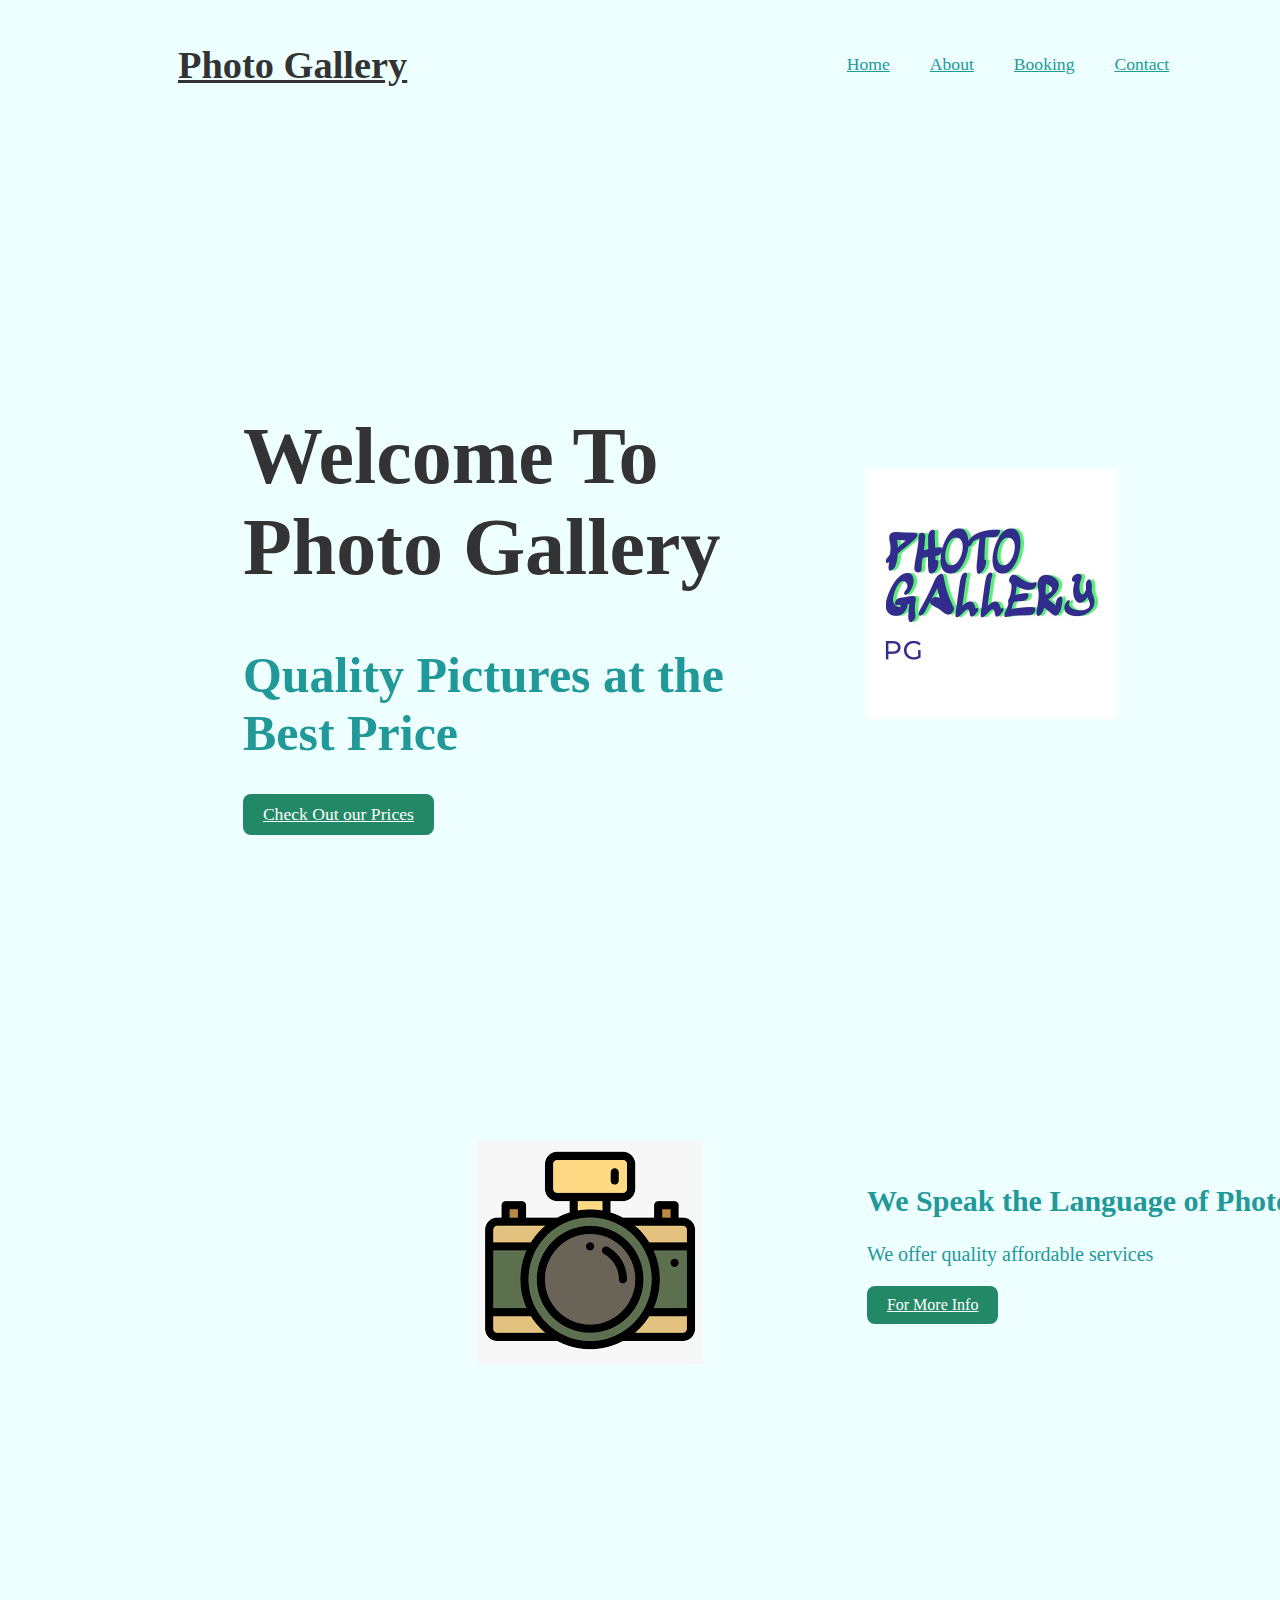
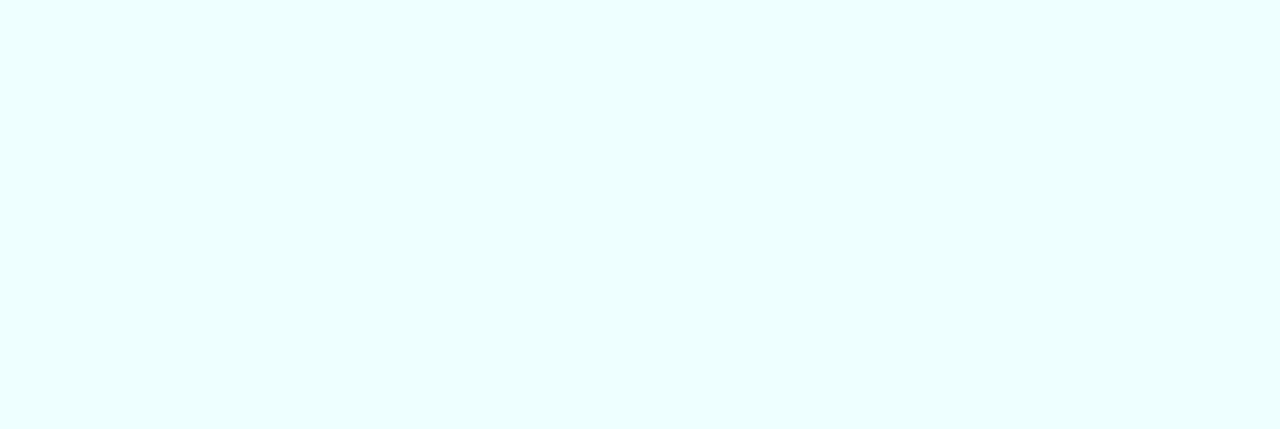
<file: index.html>
<!DOCTYPE html>
<html>
<head>
    <meta charset="UTF-8">
    <meta name="viewport" content="width=device-width, initial-scale=1.0">
    <title>Welcome to Photo Gallery</title>
    <link rel="stylesheet" href="CSS/welcome.css">
</head>
<body>
    <header>
        <a href="home.html" class="logo">Photo Gallery</a>
        <div class="box-menu" id="media-icon"></div>
        <ul class="navbar">
            <li><a href="home.html">Home</a></li>
            <li><a href="about.html">About</a></li>
            <li><a href="booking.html">Booking</a></li>
            <li><a href="contact.html">Contact</a></li>
        </ul>
    </header>

    <section class="home" id="home">
        <div class="home-text">
            <h1>Welcome To Photo Gallery</h1>
            <h2>Quality Pictures at the Best Price</h2>
            <a href="booking.html" class="btn">Check Out our Prices</a>
        </div>
        <div class="home-img">
            <img src="photos/PGlogo.jpeg" width="250" alt="Photo Gallery Logo">
        </div>
    </section>

    <section class="about" id="about">
        <div class="about-img" align="right">
            <img src="photos/camcolor.png" alt="Camera Image">
        </div>
        <div class="about-text">
            <span>About Us</span>
            <h2>We Speak the Language of Photography</h2>
            <p>We offer quality affordable services</p>
            <a href="about.html" class="btn">For More Info</a>
        </div>
    </section>
</body>
</html>
</file>
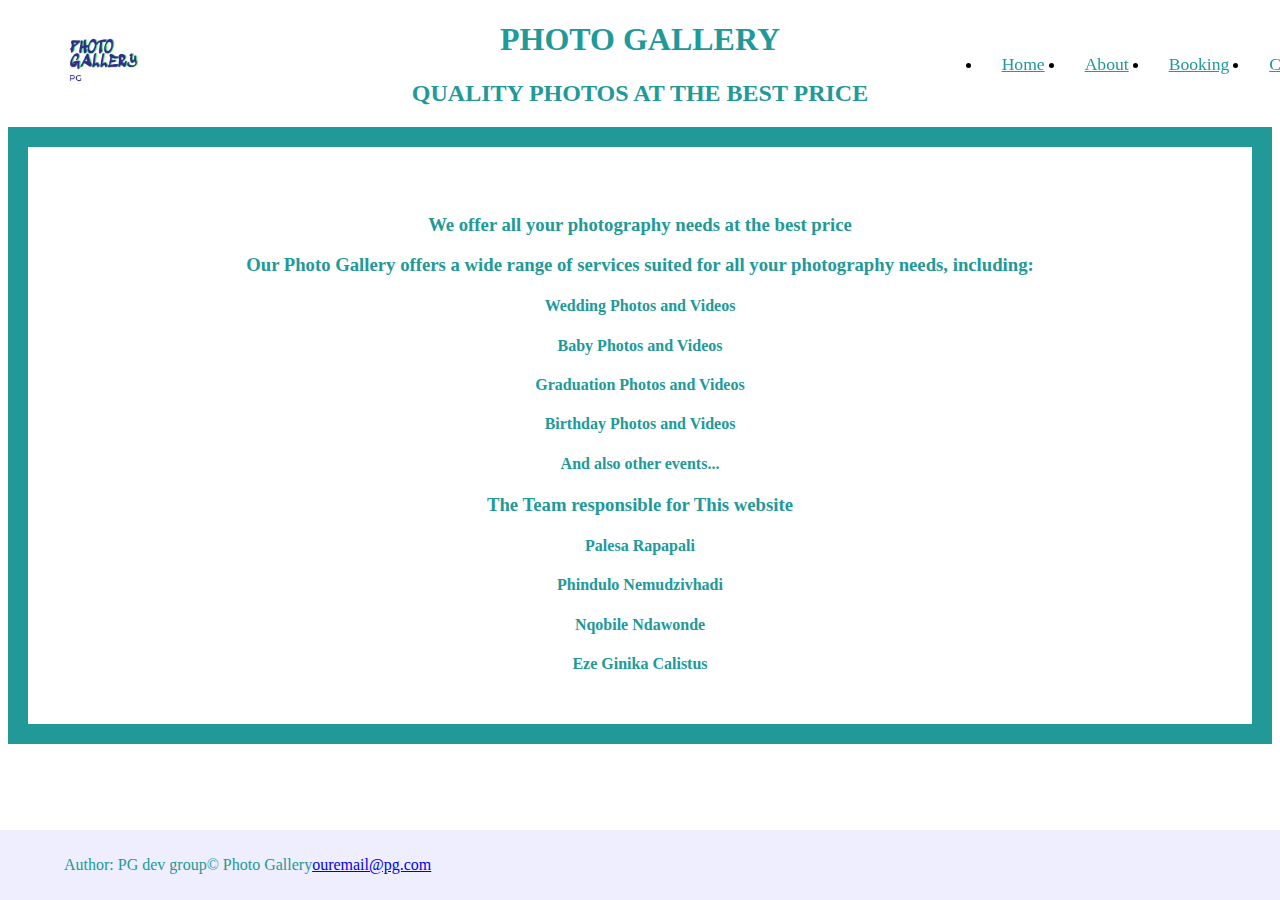
<file: about.html>
<!DOCTYPE html>
<html>
<head>
    <meta charset="UTF-8">
    <meta name="viewport" content="width=device-width, initial-scale=1.0">
    <title>About - Photo Gallery</title>
    <link rel="stylesheet" href="CSS/about.css">
</head>
<body>
    <header>
        <a href="home.html" class="logo">
            <img src="photos/PGlogo.jpeg" width="80" alt="Photo Gallery Logo">
        </a>
        <div class="box-menu" id="media-icon"></div>
        <ul class="navbar">
            <li><a href="home.html">Home</a></li>
            <li><a href="about.html">About</a></li>
            <li><a href="booking.html">Booking</a></li>
            <li><a href="contact.html">Contact</a></li>
        </ul>
    </header>
    
    <div class="into">
        <center>
            <h1>PHOTO GALLERY</h1>
            <h2>QUALITY PHOTOS AT THE BEST PRICE</h2>
        </center>
    </div>

    <div class="cover">
        <div class="about">
            <center>
                <br>
                <h3>We offer all your photography needs at the best price</h3>
                <h3>Our Photo Gallery offers a wide range of services suited for all your photography needs, including:</h3>
                <h4>Wedding Photos and Videos</h4>
                <h4>Baby Photos and Videos</h4>
                <h4>Graduation Photos and Videos</h4>
                <h4>Birthday Photos and Videos</h4>
                <h4>And also other events...</h4>
            </center>
        </div>
        <div class="info">
            <center>
                <h3>The Team responsible for This website</h3>
                <h4>Palesa Rapapali</h4>
                <h4>Phindulo Nemudzivhadi</h4>
                <h4>Nqobile Ndawonde</h4>
                <h4>Eze Ginika Calistus</h4>
            </center>
        </div>
    </div>

    <footer>
        <p>Author: PG dev group</p>
        <p>&copy; Photo Gallery</p>
        <p><a href="mailto:ouremail@pg.com">ouremail@pg.com</a></p>
    </footer>
</body>
</html>
</file>
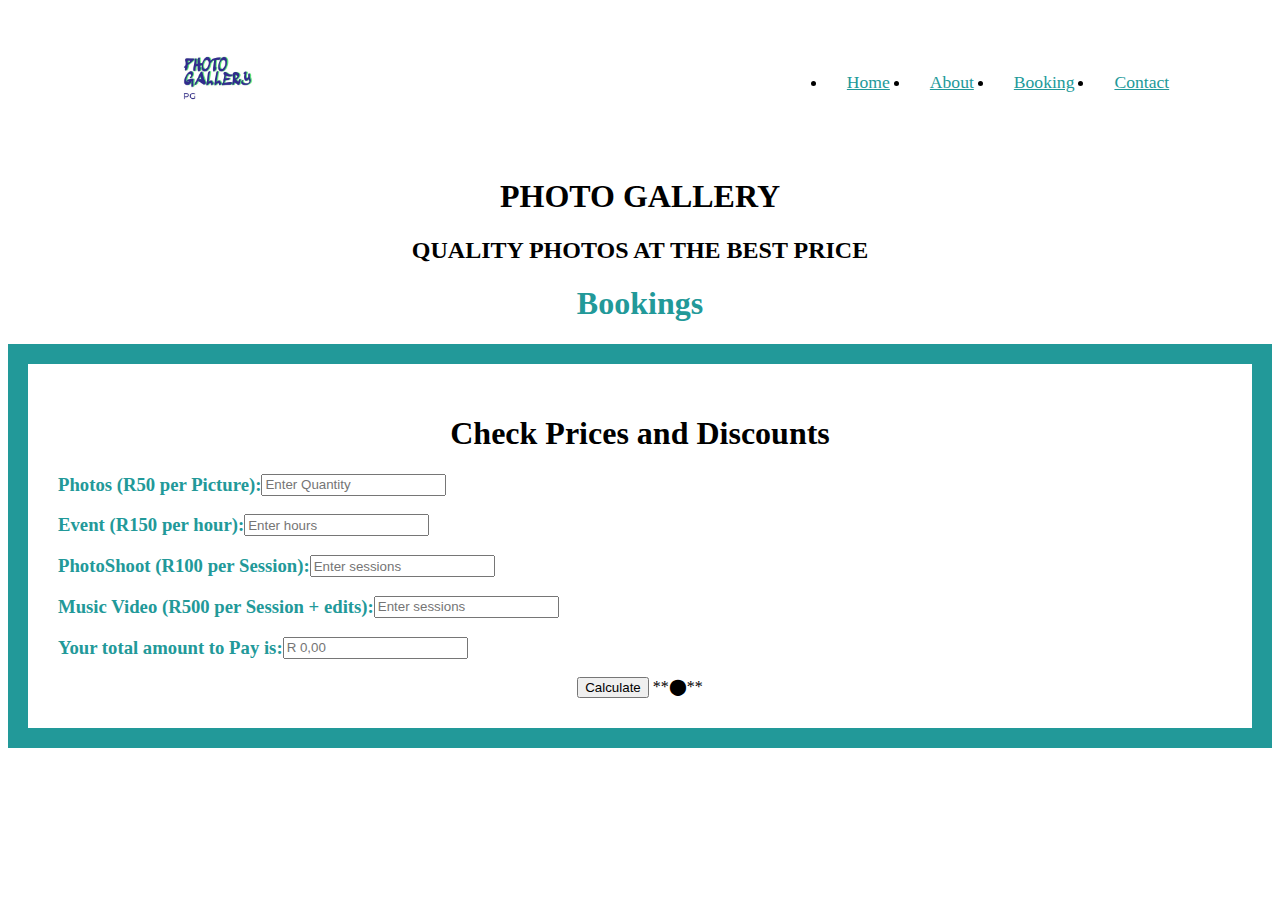
<file: booking.html>
<!DOCTYPE html>
<html>
<head>
    <meta charset="UTF-8">
    <meta name="viewport" content="width=device-width, initial-scale=1.0">
    <title>Booking - Photo Gallery</title>
    <link rel="stylesheet" href="CSS/booking.css">
</head>
<body>
    <header>
        <a href="home.html" class="logo">
            <img src="photos/PGlogo.jpeg" width="80" alt="Photo Gallery Logo">
        </a>
        <div class="box-menu" id="media-icon"></div>
        <ul class="navbar">
            <li><a href="home.html">Home</a></li>
            <li><a href="about.html">About</a></li>
            <li><a href="booking.html">Booking</a></li>
            <li><a href="contact.html">Contact</a></li>
        </ul>
    </header>
    
    <div class="intro">
        <center>
            <h1>PHOTO GALLERY</h1>
            <h2>QUALITY PHOTOS AT THE BEST PRICE</h2>
        </center>
    </div>

    <div class="booking">
        <center>
            <h1>Bookings</h1>
        </center>
    </div>

    <div class="calculator">
        <div class="cal-header">
            <center><h1>Check Prices and Discounts</h1></center>
        </div>
        <center>
            <div class="cal-cal">
                <form id="cal-form">
                    <h3>Photos (R50 per Picture): <input type="text" id="pic" placeholder="Enter Quantity"></h3>
                    <h3>Event (R150 per hour): <input type="text" id="vid" placeholder="Enter hours"></h3>
                    <h3>PhotoShoot (R100 per Session): <input type="text" id="shoot" placeholder="Enter sessions"></h3>
                    <h3>Music Video (R500 per Session + edits): <input type="text" id="mv" placeholder="Enter sessions"></h3>
                    <h3>Your total amount to Pay is: <input type="text" id="amount" placeholder="R 0,00"></h3>
                    <input type="button" onClick="Calculate()" value="Calculate">
               **⬤**
</file>
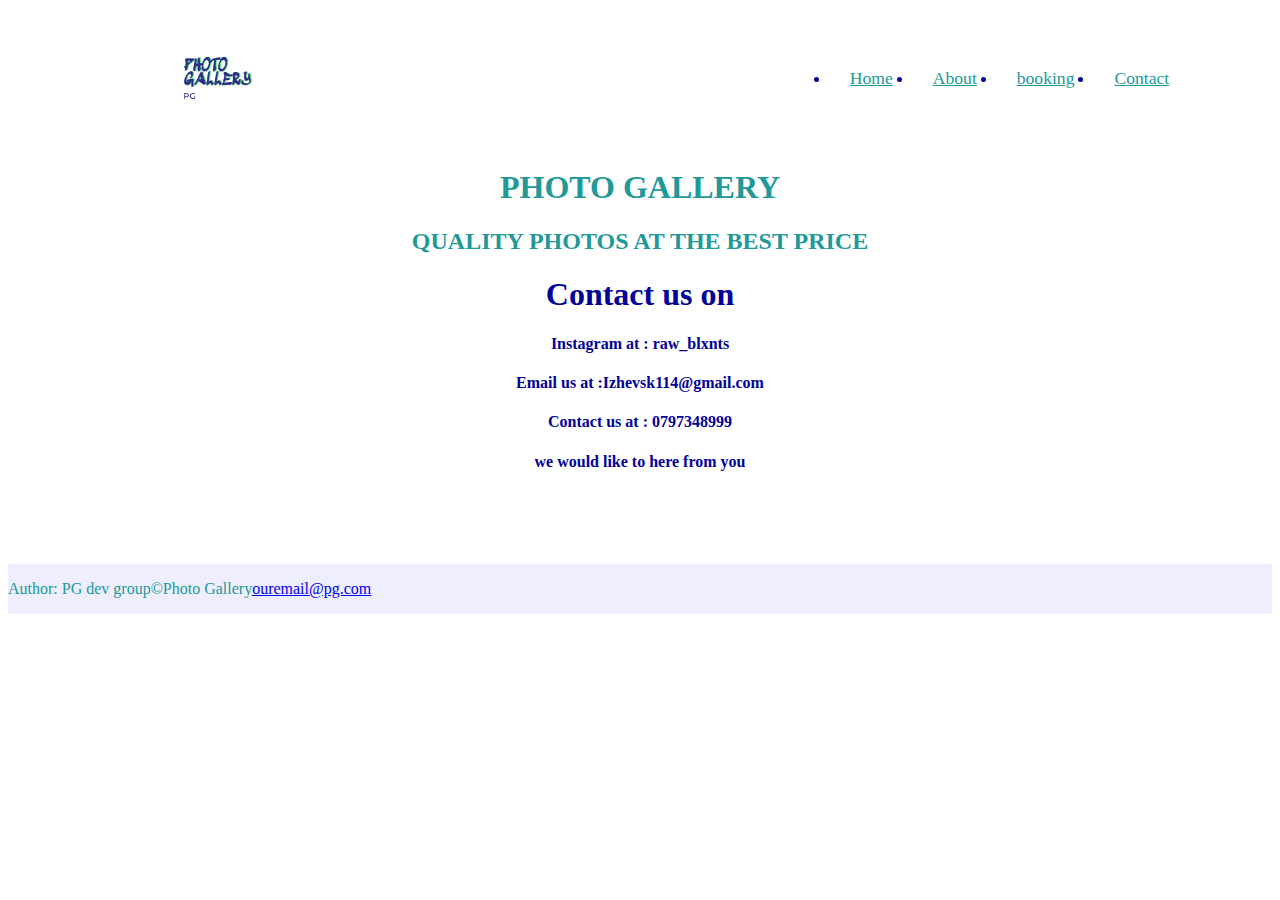
<file: contact.html>
<html>
<head>
<link rel="stylesheet" href="CSS/contact.css">
</head>
<body><header>
<a href ="home.html" class="logo"><img src ="photos/PGlogo.jpeg" width="80"></a>
<div class="box-menu" id="media-icon"></div>

<ul class="navbar">
<li><a href="home.html">Home</a></li>
<li><a href="about.html">About</a></li>
<li><a href="booking.html">booking</a></li>
<li><a href="contact.html">Contact</a></li>
</ul></header>
<div class="into">
<center><h1>PHOTO GALLERY</h1>
<h2>QUALITY PHOTOS AT THE BEST PRICE </h2></center></div>
<div class ="Contack">
<center><h1>Contact us on</h1>

<h4>Instagram at : raw_blxnts</h4>
<h4>Email us at :Izhevsk114@gmail.com</h4>
<h4>Contact us at : 0797348999</h4>
<h4>we would like to here from you </h4>

</center>
</div>
<br/><br/><br/><br/>





<footer>
  <p>Author: PG dev group    </p> &copy;<p> Photo Gallery </p>

  <p><a href="izhevsk114@gmail.com">ouremail@pg.com</a></p>
 
</footer>

</body></html>
</file>
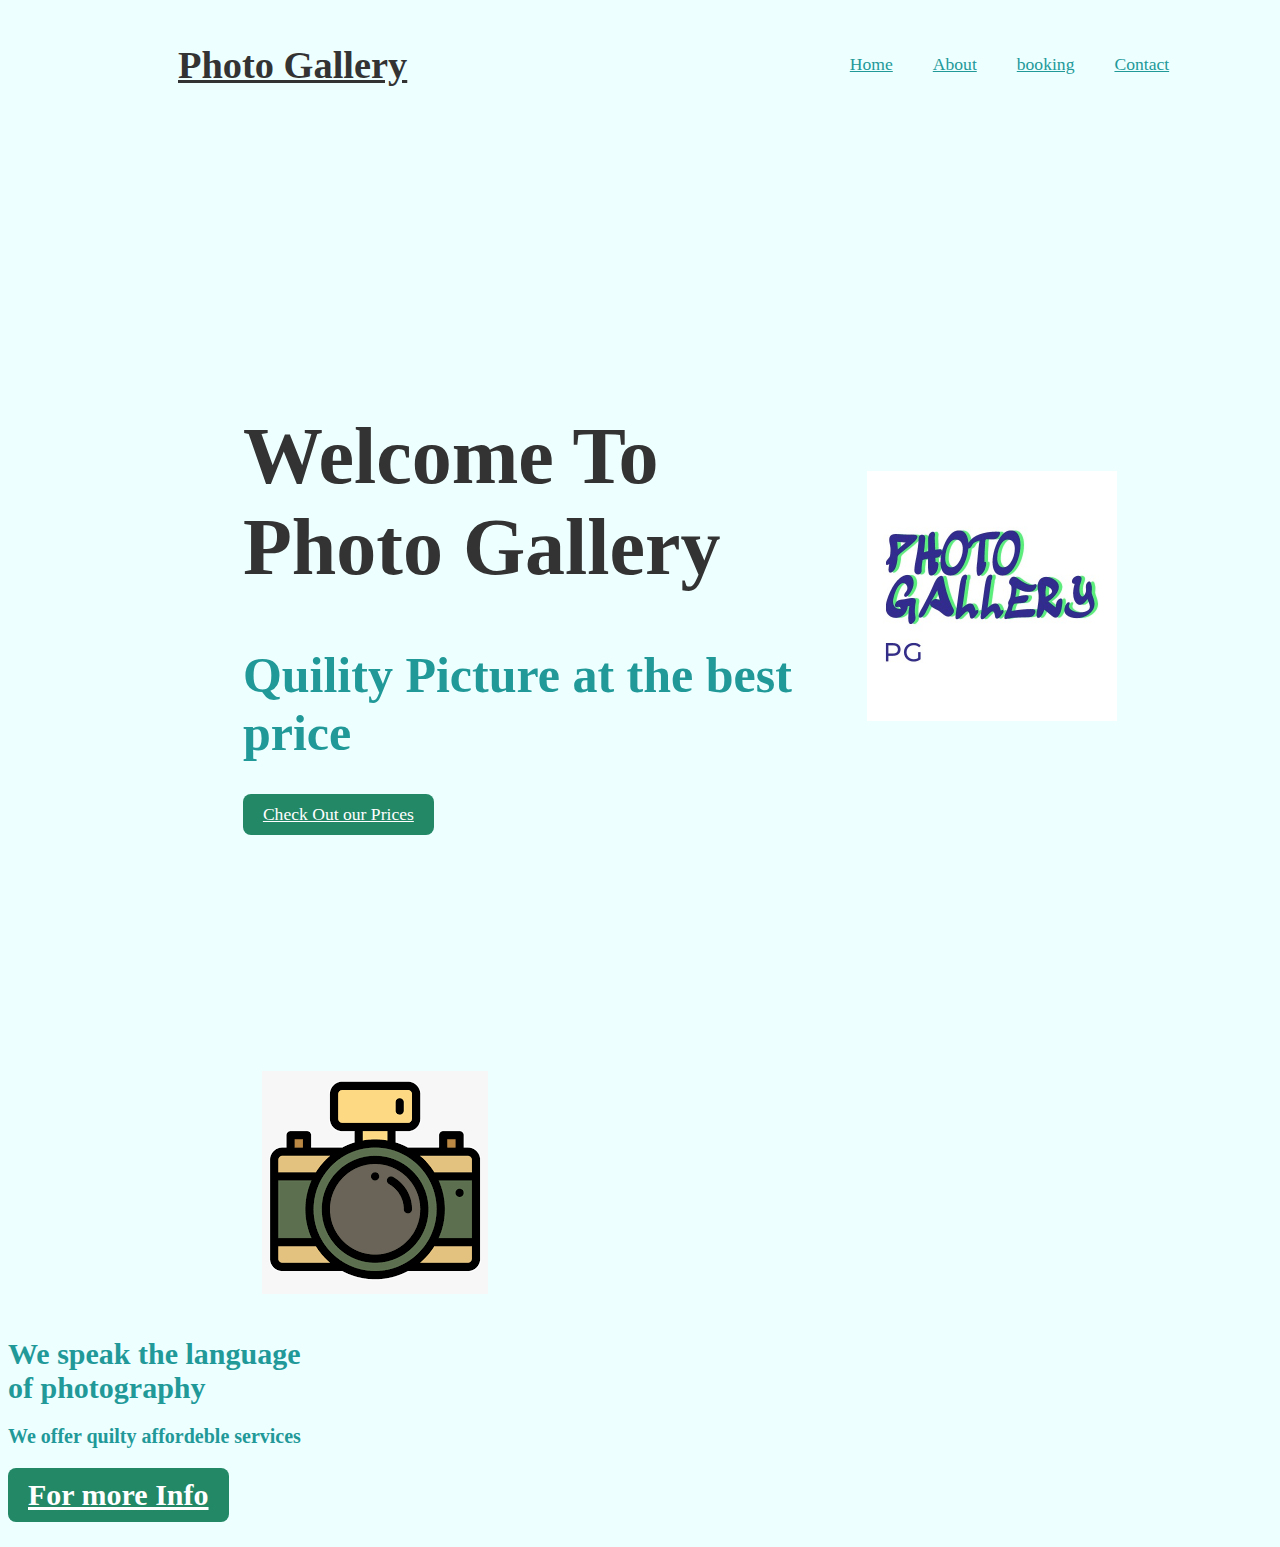
<file: Welcome.html>
<html>
<head>
<link rel="stylesheet" href="CSS/welcome.css">
</head>
<body><header>
<a href ="home.html" class="logo">Photo Gallery</a>
<div class="box-menu" id="media-icon"></div>

<ul class="navbar">
<li><a href="home.html">Home</a></li>
<li><a href="about.html">About</a></li>
<li><a href="booking.html">booking</a></li>
<li><a href="contact.html">Contact</a></li>
</ul></header>

<section class ="home" id="home">
<div class="home-text">
<h1>Welcome To Photo Gallery</h1>
<h2>Quility Picture at the best price</h2>
<a href="booking.html"class="btn">Check Out our Prices</a>
</div
<div class="home-img">
<img src="photos/PGlogo.jpeg" width="250">


</div>
</section>
</section class="about" id="about">
<div class="about-img" align="right">
<img src="photos/camcolor.png">
</div>
<div class="about-text" >

<span>About Us</span>
<h2>We speak the language<br> of photography
<p>We offer quilty affordeble services</p>
<a href="about.html"class="btn">For more Info</a>
</div>
</section>
</body></html>
</file>
<file: CSS/welcome.css>
body{
color:#eff;
background:#eff;
}
header{
	postion:fixed;
	top:0;
	right:0;
	width:80%;
	z-index:1000;
	display:flex;
	align-items:center;
	justify-content:space-between;
	padding:30px 170px;
}
.logo{
	color:#333;
	font-weight:600;
	font-size:2.4rem;
}
.navbar{
	display:flex;
}
.navbar a{
	color:#299;
	font-size:1.1rem;
	padding: 10px 20px;
	font-weight:500;
}
.navbar a.hover{
	color:#333;
	transition :.4;
}
#menu-icon{
	font-size :2rm;
	cursor :pointer;
	display:none;
}
.home-text{
	color:#229;
	font-size:1.1rem;
	padding: 10px 20px;
}
.home-text a{

	font-size:1.1rem;
	padding: 10px 20px;
}
.home-text h1{
	color:#333;
	font-size:80px;

}
.home-text h2{
	color:#299;
	font-size:50px;
	margin:1rem 0 2rem;

}
.home-text a.hover{
	color:#333;
transition :.4;}

section{
	padding : 70px 17%;
}
.home{
	width :100%;
	min-height:90vh;
	display:grid;
	grid-template-columns : repeat(2, 1fr);
	grid-gap: 1.5rem;
	align-items:center;
	
	
}
.home-img{
	max-width:100%;
	width:600px;
	height :auto;
	
}
.btn{
	display :inline-block;
	padding:10px 20px;
background:#286;
color:#fff;
	border-radius: 0.5rem;
}
.btn.hover{
	transform: scale(1.2) translateY(10px);
	transition : .4s;
}
.about{
		width :100%;
	min-height:90vh;
	display:grid;
	grid-template-columns : repeat(2, 2fr);
	grid-gap: 1.5rem;
	align-items:left;
	
}
.about-text h2{
	color:#299;
	font-size:30px;
}
.about-text p{
	color:#299;
	font-size:20px;
}
.about-img{
	max-width:100%;
	width: 480px;
	height:auto;
	
}
</file>
<file: CSS/about.css>
header {
    position: fixed;
    top: 0;
    right: 0;
    left: 0; /* Added left: 0; to ensure the header spans the full width */
    width: 100%; /* Changed width to 100% for responsiveness */
    z-index: 1000;
    display: flex;
    align-items: center;
    justify-content: space-between;
    padding: 20px 5%; /* Adjusted padding for responsiveness */
}

.logo {
    color: #333;
    font-weight: 600;
    font-size: 2.4rem;
}

.navbar {
    display: flex;
}

.navbar a {
    color: #299; /* Changed link color to a darker shade of blue */
    font-size: 1.1rem;
    padding: 10px 20px;
    font-weight: 500;
}

.navbar a:hover {
    color: #333; /* Changed link hover color to a darker shade of grey */
    transition: 0.4s;
}

footer {
    position: fixed;
    bottom: 0; /* Fixed footer to the bottom */
    left: 0;
    width: 100%;
    display: flex;
    align-items: center;
    background: #eef; /* Light blue background */
    color: #299; /* Set text color */
    padding: 10px 5%; /* Adjusted padding for responsiveness */
}

.into h1,
.into h2,
.into p,
.about,
.info {
    color: #299; /* Set text color for consistency */
}

.cover {
    align-items: center;
    padding: 30px;
    background: white;
    border: 20px solid #299; /* Changed border color to match the text color */
}
</file>
<file: CSS/booking.css>
header{
	postion:fixed;
	top:0;
	right:0;
	width:80%;
	z-index:1000;
	display:flex;
	align-items:center;
	justify-content:space-between;
	padding:30px 170px;
}
.logo{
	color:#333;
	font-weight:600;
	font-size:2.4rem;
}
.navbar{
	display:flex;
}
.navbar a{
	color:#299;
	font-size:1.1rem;
	padding: 10px 20px;
	font-weight:500;
}
.navbar a.hover{
	color:#333;
	transition :.4;
}footer{
	postion:fixed;
	color:#299;
	display:flex;
	align-items:center;
	
background:#eef;}
.into h1{
	color:#299;

}
.into h2{
	color:#299;

}
.into p{
color:#299;	
}

.cont{
	color:#299;
	
}
.booking{
	color:#299;
}
.calculator{
align-items:center;
padding:30px;
background:white;
border: 20px solid #299;
}
.cal-cal h3{	
	color:#299;
	display:flex;
}
</file>
<file: CSS/contact.css>
header{
	postion:fixed;
	top:0;
	right:0;
	width:80%;
	z-index:1000;
	display:flex;
	align-items:center;
	justify-content:space-between;
	padding:30px 170px;
}
.logo{
	color:#333;
	font-weight:600;
	font-size:2.4rem;
}
.navbar{
	display:flex;
}
.navbar a{
	color:#299;
	font-size:1.1rem;
	padding: 10px 20px;
	font-weight:500;
}
.navbar a.hover{
	color:#333;
	transition :.4;
}footer{
	postion:fixed;
	color:#299;
	display:flex;
	align-items:center;	
background:#eef;}
.into h1{
	color:#299;

}
.into h2{
	color:#299;

}
.into p{
color:#299;	
}
body{
	color:299;

}
</file>
